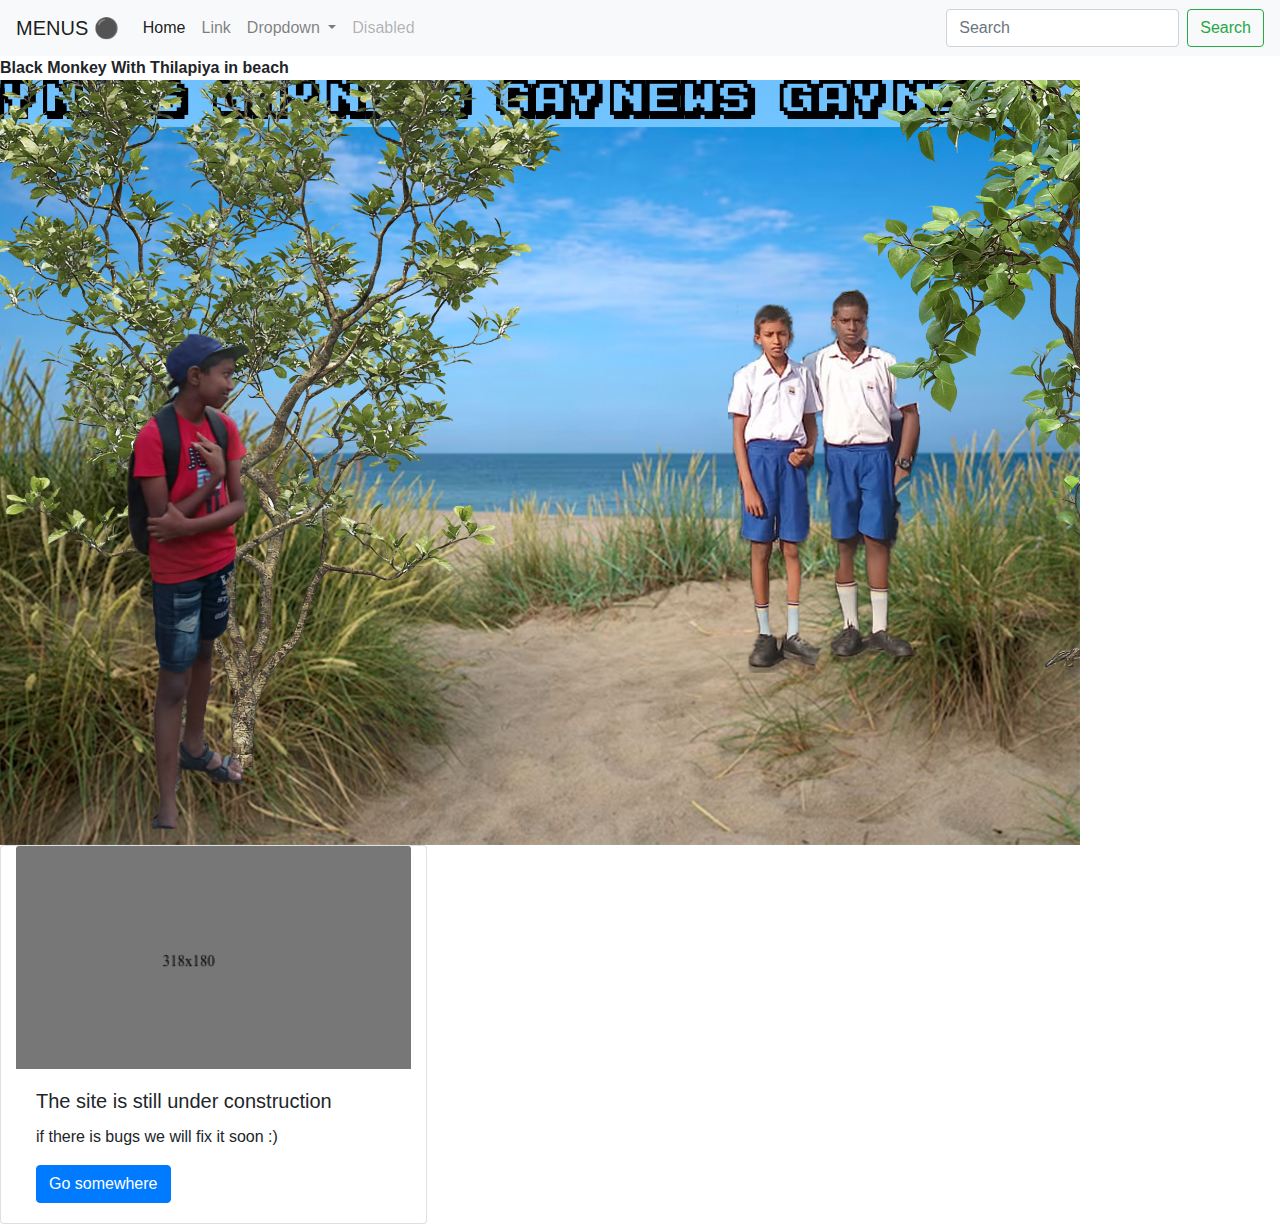
<file: Untitled-1.html>
<!doctype html>
<html>
<head>
<meta charset="utf-8">
<meta http-equiv="X-UA-Compatible" content="IE=edge">
<meta name="viewport" content="width=device-width, initial-scale=1.0">
<title>Untitled Document</title>
<link href="jQueryAssets/jquery.ui.core.min.css" rel="stylesheet" type="text/css">
<link href="jQueryAssets/jquery.ui.theme.min.css" rel="stylesheet" type="text/css">
<link href="css/bootstrap-4.4.1.css" rel="stylesheet" type="text/css">
<style type="text/css">
@import url("O.css");
</style>
<!-- <script src="jQueryAssets/jquery-1.11.1.min.js"></script> -->
<script src="js/jquery-3.4.1.min.js"></script>
</head>

<body>
<nav class="navbar navbar-expand-lg navbar-light bg-light"> <a class="navbar-brand" href="#">MENUS ⚫</a>
  <button class="navbar-toggler" type="button" data-toggle="collapse" data-target="#navbarSupportedContent1" aria-controls="navbarSupportedContent1" aria-expanded="false" aria-label="Toggle navigation"> <span class="navbar-toggler-icon"></span> </button>
  <div class="collapse navbar-collapse" id="navbarSupportedContent1">
    <ul class="navbar-nav mr-auto">
      <li class="nav-item active"> <a class="nav-link" href="#">Home <span class="sr-only">(current)</span></a> </li>
      <li class="nav-item"> <a class="nav-link" href="#">Link</a> </li>
      <li class="nav-item dropdown"> <a class="nav-link dropdown-toggle" href="#" id="navbarDropdown1" role="button" data-toggle="dropdown" aria-haspopup="true" aria-expanded="false"> Dropdown </a>
        <div class="dropdown-menu" aria-labelledby="navbarDropdown1"> <a class="dropdown-item" href="#">Action</a> <a class="dropdown-item" href="#">Another action</a>
          <div class="dropdown-divider"></div>
          <a class="dropdown-item" href="#">Something else here</a> </div>
      </li>
      <li class="nav-item"> <a class="nav-link disabled" href="#">Disabled</a> </li>
    </ul>
    <form class="form-inline my-2 my-lg-0">
      <input class="form-control mr-sm-2" type="search" placeholder="Search" aria-label="Search">
      <button class="btn btn-outline-success my-2 my-sm-0" type="submit">Search</button>
    </form>
  </div>
</nav>
<header><strong>Black Monkey With Thilapiya in beach</strong></header>
<img src="thebest.png" width="1080" height="765" alt=""/>
  
<script src="js/popper.min.js"></script>
<script src="js/bootstrap-4.4.1.js"></script>
<div class="card col-md-4"> <img class="card-img-top" src="images/card-img.png" alt="Card image cap">
  <div class="card-body">
    <h5 class="card-title">The site is still under construction</h5>
    <p class="card-text">if there is bugs we will fix it soon :)</p>
    <a href="#" class="btn btn-primary">Go somewhere</a></div>
</div>
</body>
</html>
</file>
